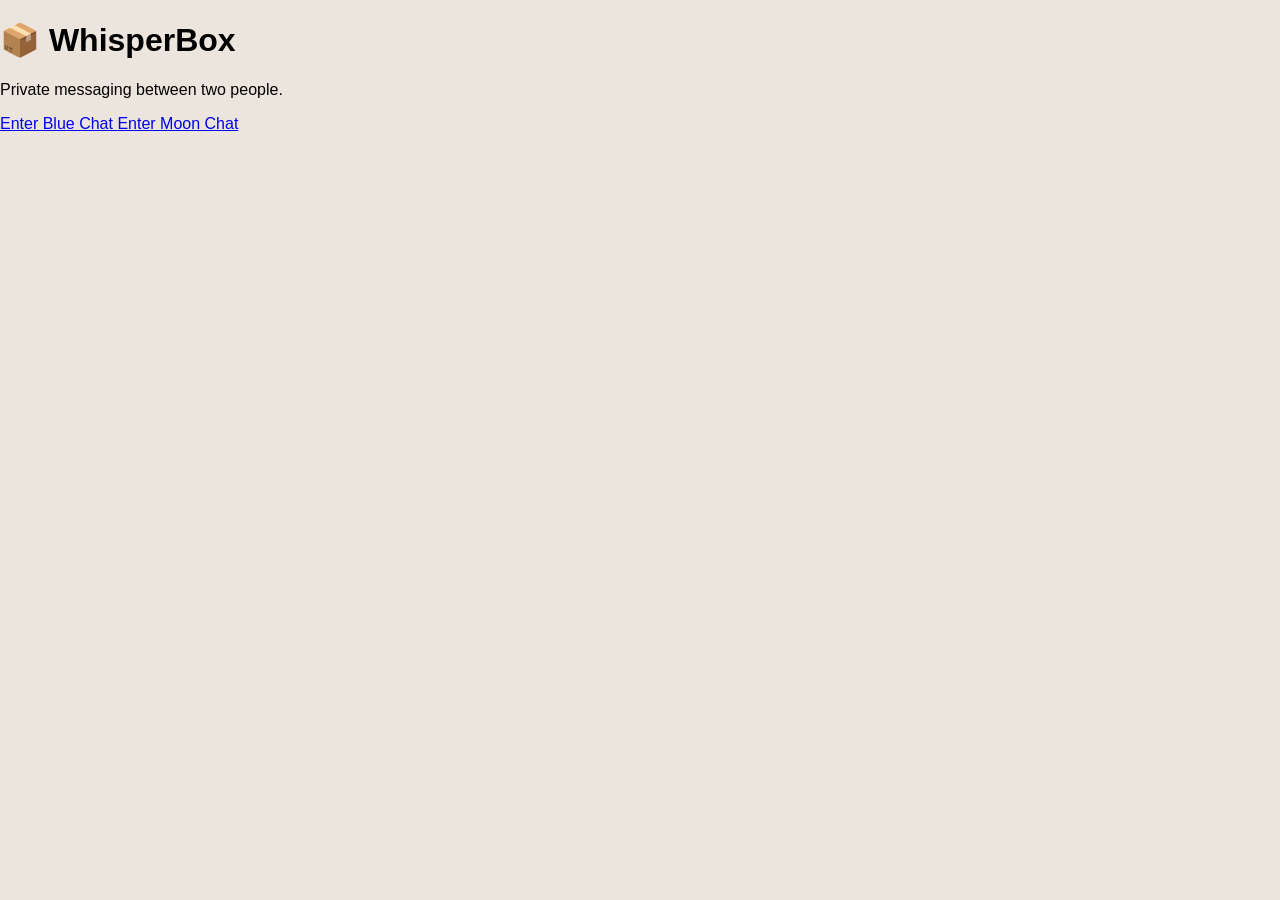
<file: src/main/resources/static/index.html>
<!DOCTYPE html>
<html lang="en">
<head>
    <meta charset="UTF-8">
    <meta name="viewport" content="width=device-width, initial-scale=1.0">
    <title>WhisperBox</title>

    <link rel="stylesheet" href="style.css">
</head>
<body class="landing">

<div class="landing-card">

    <h1>📦 WhisperBox</h1>

    <p>
        Private messaging between two people.
    </p>

    <div class="button-group">

        <a href="/blue" class="btn">
            Enter Blue Chat
        </a>

        <a href="/moon" class="btn">
            Enter Moon Chat
        </a>

    </div>

</div>

</body>
</html>
</file>
<file: src/main/resources/static/style.css>
* {
    box-sizing: border-box;
}

body {
    margin: 0;
    font-family: "Segoe UI", Arial, sans-serif;
    background: #ece5dd;
}

/* ---------------------------
   Loading Screen
---------------------------- */

#loadingScreen {
    position: fixed;
    inset: 0;
    background: white;
    display: flex;
    flex-direction: column;
    justify-content: center;
    align-items: center;
    gap: 20px;
    z-index: 9999;
}

.loader {
    width: 55px;
    height: 55px;
    border-radius: 50%;
    border: 5px solid #ddd;
    border-top: 5px solid #128C7E;
    animation: spin 1s linear infinite;
}

@keyframes spin {
    to {
        transform: rotate(360deg);
    }
}

/* ---------------------------
   Chat Layout
---------------------------- */

.chat {
    max-width: 850px;
    height: 100vh;
    margin: auto;
    display: flex;
    flex-direction: column;
    background: white;
}

header {
    background: #075E54;
    color: white;
    padding: 18px;
}

.header-left {
    display: flex;
    align-items: center;
    gap: 15px;
}

header h2 {
    margin: 0;
}

header small {
    opacity: .85;
}

.avatar {
    width: 48px;
    height: 48px;
    border-radius: 50%;
    background: white;
    display: flex;
    justify-content: center;
    align-items: center;
    font-size: 24px;
}

/* ---------------------------
   Messages
---------------------------- */

main {
    flex: 1;
    overflow-y: auto;
    padding: 20px;
    display: flex;
    flex-direction: column;
    gap: 12px;
    background: #ece5dd;
}

.message {
    max-width: 70%;
    padding: 12px 14px;
    border-radius: 14px;
    box-shadow: 0 1px 3px rgba(0,0,0,.15);
    overflow-wrap: anywhere;
    animation: fade .25s ease;
    transition: .2s;
}

.message:hover {
    transform: translateY(-2px);
}

.mine {
    align-self: flex-end;
    background: #DCF8C6;
}

.other {
    align-self: flex-start;
    background: white;
}

.sender {
    font-weight: bold;
    margin-bottom: 6px;
}

.time {
    margin-top: 8px;
    font-size: 12px;
    color: #666;
    text-align: right;
}

@keyframes fade {
    from {
        opacity: 0;
        transform: translateY(10px);
    }

    to {
        opacity: 1;
        transform: none;
    }
}

/* ---------------------------
   Empty State
---------------------------- */

#emptyState {
    margin: auto;
    text-align: center;
    opacity: .5;
}

#emptyState h3 {
    margin: 15px 0 5px;
}

/* ---------------------------
   Footer
---------------------------- */

footer {
    display: flex;
    gap: 10px;
    padding: 15px;
    background: #f5f5f5;
}

textarea {
    flex: 1;
    resize: none;
    border-radius: 12px;
    border: 1px solid #ccc;
    padding: 12px;
    font-size: 15px;
    min-height: 50px;
    max-height: 140px;
    overflow-y: auto;
    outline: none;
}

button {
    width: 58px;
    height: 58px;
    border: none;
    border-radius: 50%;
    background: #128C7E;
    color: white;
    font-size: 24px;
    cursor: pointer;
    transition: .2s;
}

button:hover {
    transform: scale(1.06);
    background: #0f7569;
}

button:disabled {
    opacity: .6;
    cursor: not-allowed;
}

/* ---------------------------
   Toast
---------------------------- */

#toast {
    position: fixed;
    bottom: 30px;
    left: 50%;
    transform: translateX(-50%);
    background: #333;
    color: white;
    padding: 12px 20px;
    border-radius: 8px;
    display: none;
    z-index: 99999;
}

/* ---------------------------
   Connection Status
---------------------------- */

.connected {
    color: #8df58d;
}

.disconnected {
    color: #ffd36b;
}

/* ---------------------------
   Responsive
---------------------------- */

@media (max-width:700px) {

    .chat {
        height: 100dvh;
    }

    header {
        padding: 14px;
    }

    .message {
        max-width: 92%;
    }

    footer {
        padding: 10px;
    }

    textarea {
        font-size: 16px;
    }

}


#imageBtn{

    width:50px;

    height:50px;

    border-radius:50%;

    font-size:22px;

    cursor:pointer;

}

.chat-image{

    max-width:280px;

    border-radius:12px;

    cursor:pointer;

    transition:.2s;

}

.chat-image:hover{

    transform:scale(1.03);

}

.image-overlay{

    position:fixed;

    inset:0;

    background:rgba(0,0,0,.9);

    display:flex;

    justify-content:center;

    align-items:center;

    z-index:99999;

}

.image-overlay img{

    max-width:90%;

    max-height:90%;

    border-radius:10px;

}
</file>
